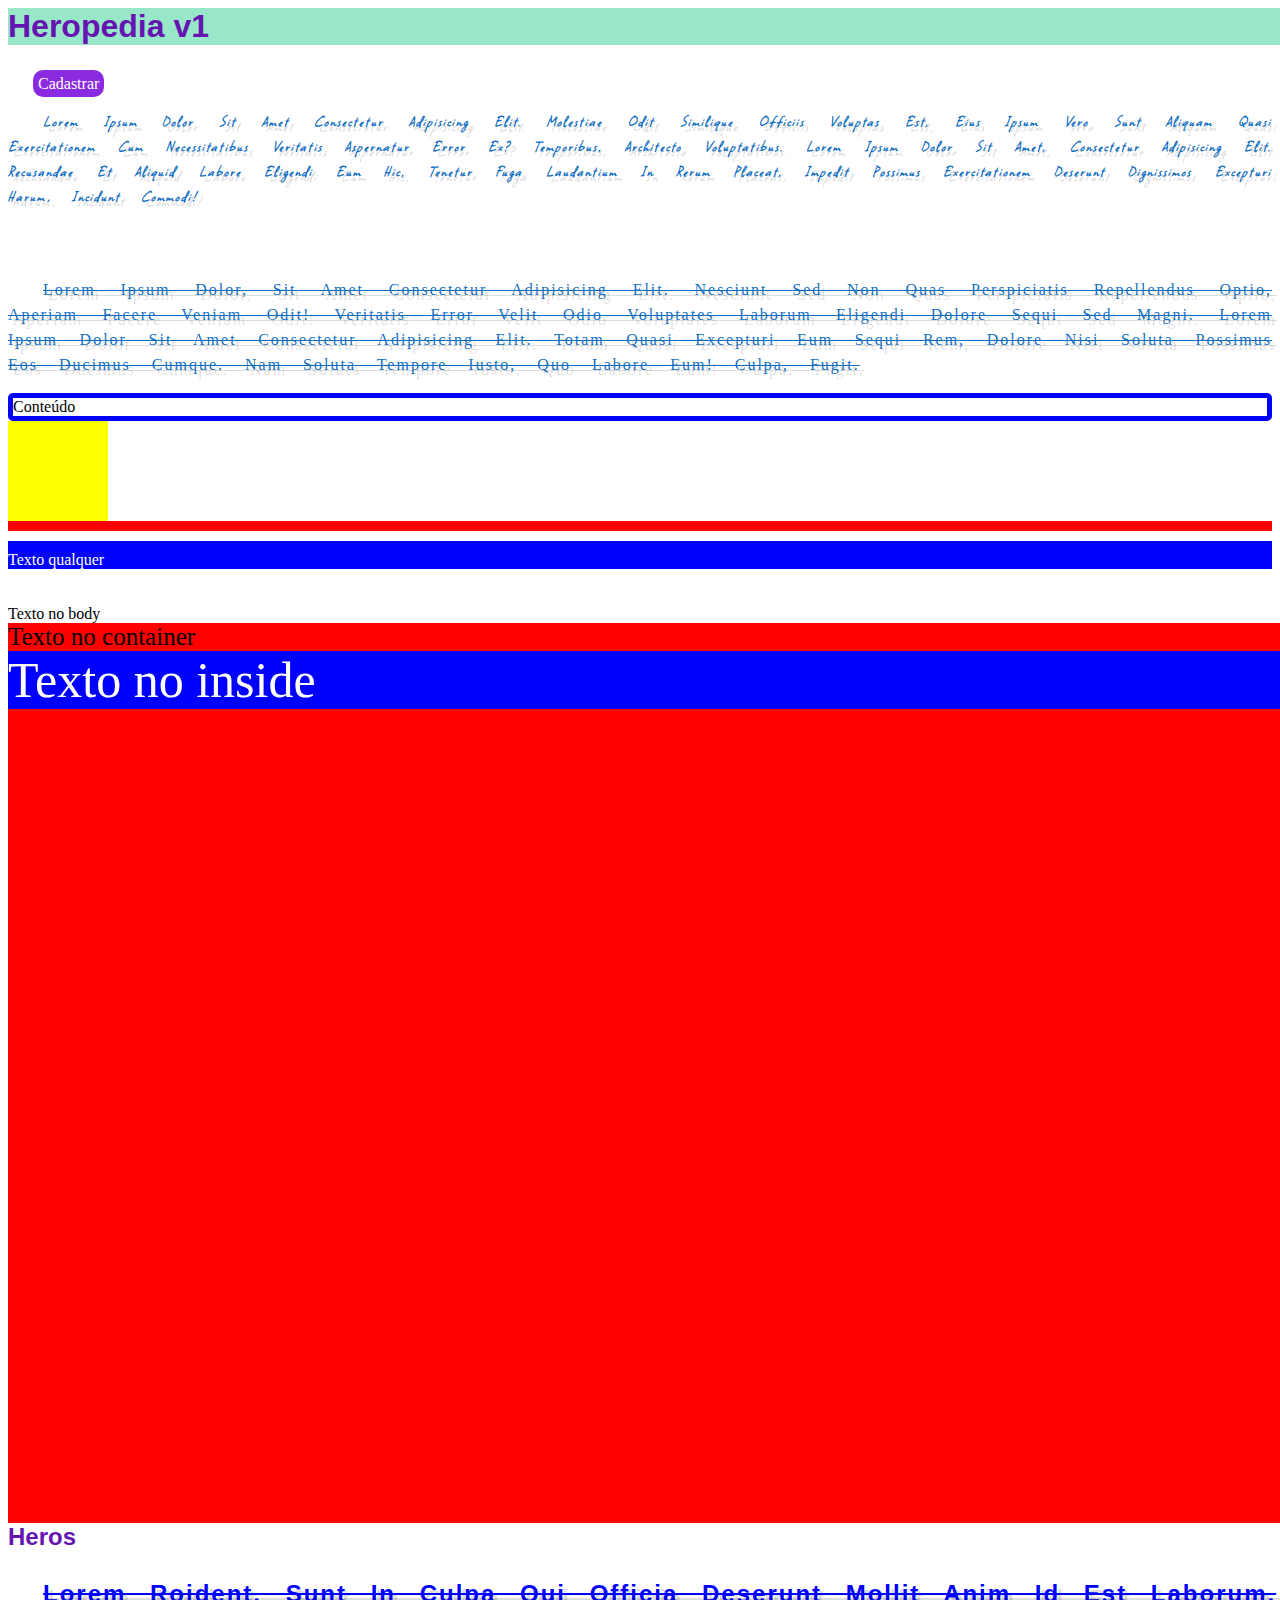
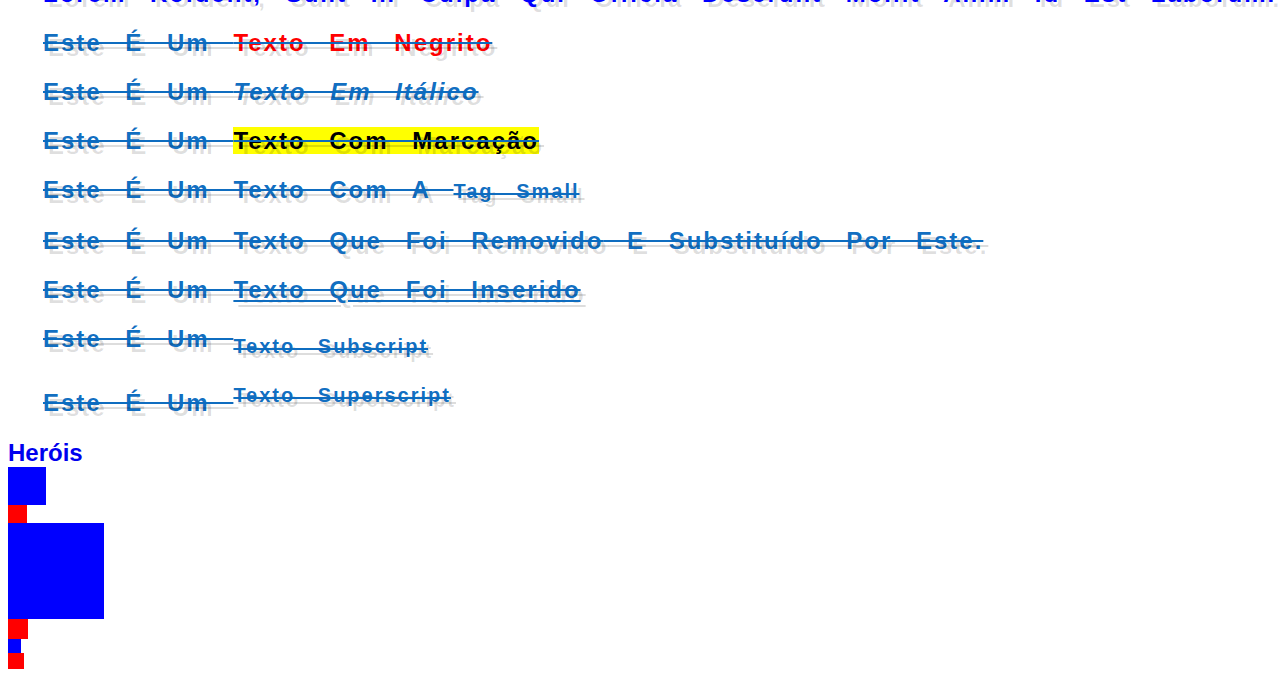
<file: Aulas/Aula 2/index.html>
<!DOCTYPE html>
<html>
<head>
	<meta charset="utf-8">
	<meta name="viewport" content="width=device-width, initial-scale=1">
	<title>Heróis</title>
	<link rel="stylesheet" href="style.css">

	<link href="https://fonts.googleapis.com/css2?family=Square+Peg&display=swap" rel="stylesheet">
	
	<style>
		h1, h2{
			font-family: Arial, Helvetica, sans-serif;
			color: rgb(101, 20, 177);
			width: 100vw;
			margin: 0;
			margin-bottom: 30px;

		}

		p{
			color: rgba(11, 107, 191, 0.984);
		}

		a:hover{
			color: rgb(90, 44, 217);
			text-shadow: 10px 20px 20px 20px;
		}
	</style>

</head>
<body>
	<h1 id="principal">Heropedia v1</h1>

	<div>
		<a class="links" href="#">Cadastrar</a>
	</div>

	<p id="aulaFonte">
		Lorem ipsum dolor sit amet consectetur adipisicing elit. Molestiae odit similique officiis voluptas est, eius ipsum vero sunt aliquam quasi exercitationem cum necessitatibus veritatis aspernatur error ex? Temporibus, architecto voluptatibus.
		Lorem ipsum dolor sit amet, consectetur adipisicing elit. Recusandae et aliquid labore eligendi eum hic, tenetur fuga laudantium in rerum placeat, impedit possimus exercitationem deserunt dignissimos excepturi harum, incidunt commodi!
	</p>
<br><br>
	<p>Lorem ipsum dolor, sit amet consectetur adipisicing elit. Nesciunt sed non quas perspiciatis repellendus optio, aperiam facere veniam odit! Veritatis error velit odio voluptates laborum eligendi dolore sequi sed magni. Lorem ipsum dolor sit amet consectetur adipisicing elit. Totam quasi excepturi eum sequi rem, dolore nisi soluta possimus eos ducimus cumque. Nam soluta tempore iusto, quo labore eum! Culpa, fugit.</p>

	<div class="borda">
		Conteúdo
	</div>
	<div class="quadrado">

	</div>

	<div id="base"></div>

	<div id="container">
		<div id="conteudo">
			Texto qualquer
		</div>
	</div>



	<br><br>
	Texto no body

	<div class="container">
		Texto no container
		<div class="inside">
			Texto no inside
		</div>
	</div>
	
	<h2>Heros<h2>

		<p style="color: blue;">Lorem roident, sunt in culpa qui officia deserunt mollit anim id est laborum.</p>

		<p>Este é um <strong>texto em negrito</strong></p>

		<p>Este é um <em>texto em itálico</em></p>

		<p>Este é um <mark>texto com marcação</mark></p>

		<p>Este é um texto com a <small>tag small</small></p>

		<p>Este é um texto <del>que foi removido</del> e substituído por este.</p>

		<p>Este é um <ins>texto que foi inserido</ins></p>

		<p>Este é um <sub>texto subscript</sub></p>

		<p>Este é um <sup>texto superscript</sup></p>

		<a href="sobre.html">Heróis</a>

	<div id="cm"></div>

	<div id="mm"></div>
	
	<div id="in"></div>
	
	<div id="px"></div>
	
	<div id="pt"></div>
	
	<div id="pc"></div>

</body>
</html>
</file>
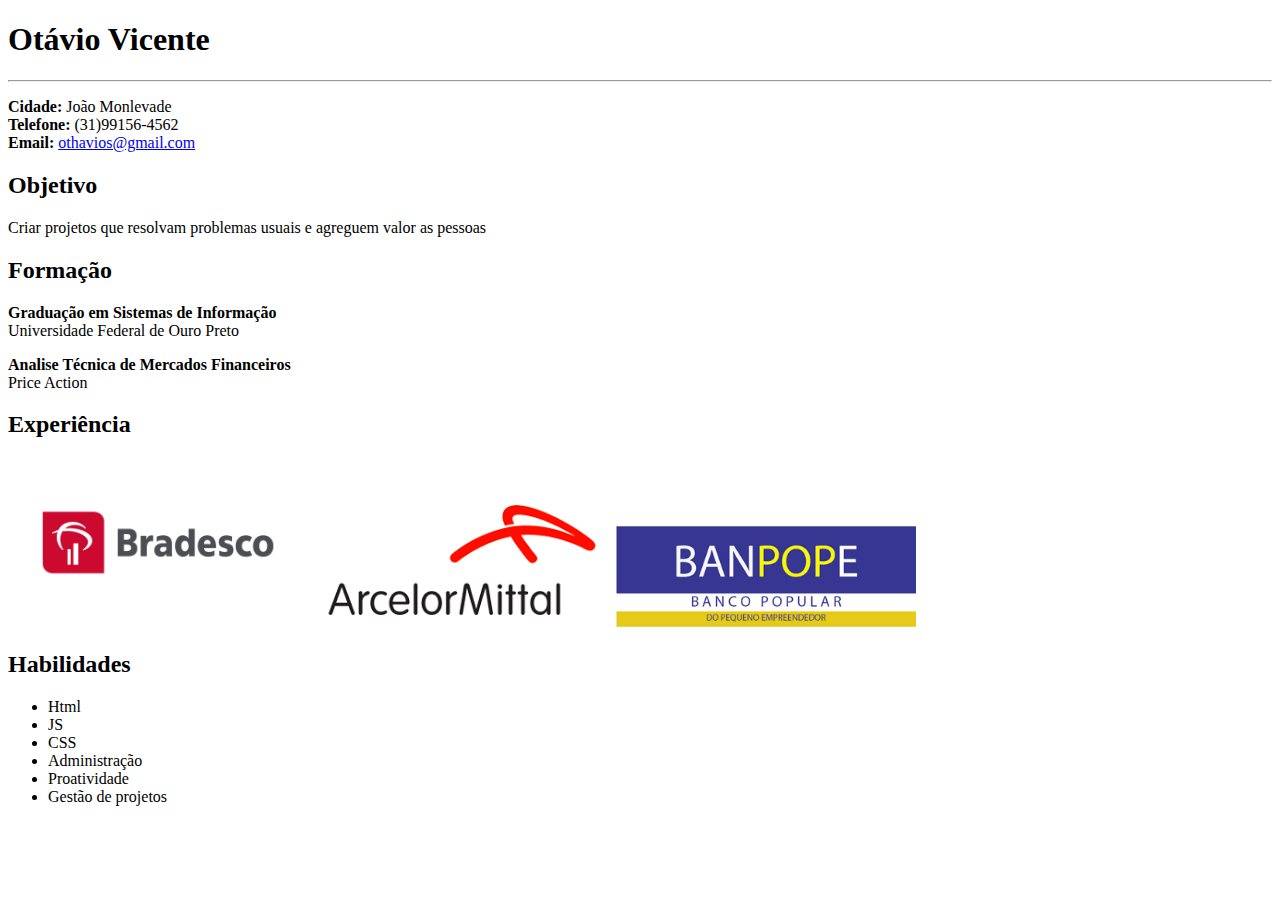
<file: Aulas/Desafio 1/index.html>
<!DOCTYPE html>
<html lang="pt-br">

<head>
    <meta charset="UTF-8">
    <meta http-equiv="X-UA-Compatible" content="IE=edge">
    <meta name="viewport" content="width=device-width, initial-scale=1.0">
    <title>Curriculum</title>
</head>

<body>
    <h1>Otávio Vicente</h1>
    <hr>
    <div>
        <p> <strong>Cidade:</strong> João Monlevade <br>
            <strong>Telefone:</strong> (31)99156-4562 <br>
            <strong>Email:</strong> <a href="mailto:othavios@gmail.com">othavios@gmail.com</a>
        </p>
    </div>

    <h2>Objetivo</h2>
    <p>Criar projetos que resolvam problemas usuais e agreguem valor as pessoas</p>

    <h2>Formação</h2>
    <p><strong>Graduação em Sistemas de Informação</strong><br>Universidade Federal de Ouro Preto</p>
    <p><strong>Analise Técnica de Mercados Financeiros</strong><br>Price Action</p>

    <h2>Experiência</h2>
    <a href="www.bradesco.com.br"><img src="assets/bradesco.png" width="300px" alt="Banco Bradesco SA"></a>

    <a href="www.bradesco.com.br"><img src="assets/arcelormittal.png" width="300px" alt="Arcelor Mittal Sistemas"></a>

    <a href="www.bradesco.com.br"><img src="assets/banpope.png" width="300px" alt="Banpope"></a>

    <h2>Habilidades</h2>
    <ul>
        <li>Html</li>
        <li>JS</li>
        <li>CSS</li>
        <li>Administração</li>
        <li>Proatividade</li>
        <li>Gestão de projetos</li>
    </ul>

</body>

</html>
</file>
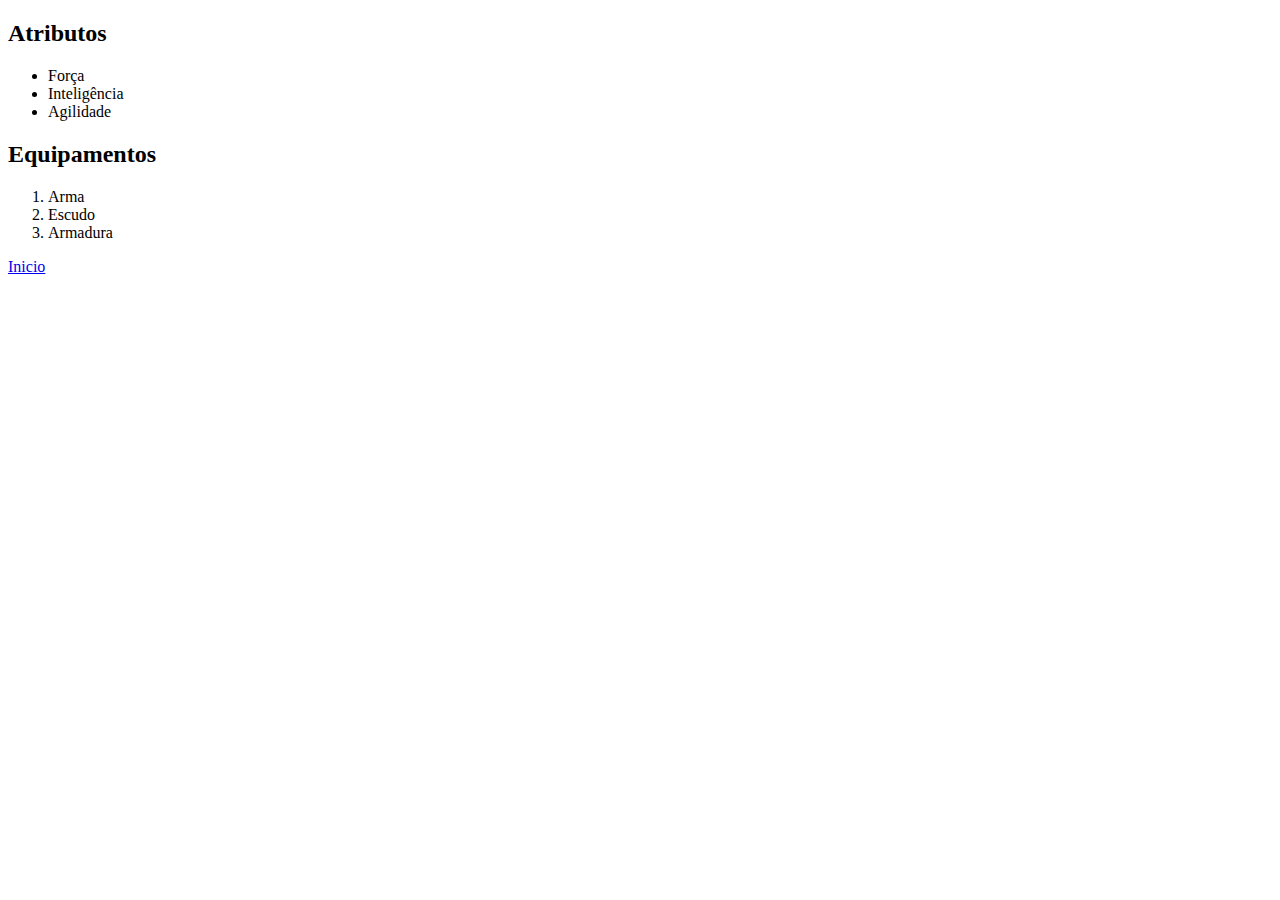
<file: Aulas/Aula 2/ain.html>
<!DOCTYPE html>
<html>
<head>
	<meta charset="utf-8">
	<meta name="viewport" content="width=device-width, initial-scale=1">
	<title>Ain</title>
</head>
<body>
	<h2>Atributos</h2>
	<ul>
		<li>Força</li>
		<li>Inteligência</li>
		<li>Agilidade</li>
	</ul>

	<h2>Equipamentos</h2>
	<ol>
		<li>Arma</li>
		<li>Escudo</li>
		<li>Armadura</li>
	</ol>

	<a href="index.html">Inicio</a>

</body>
</html>
</file>
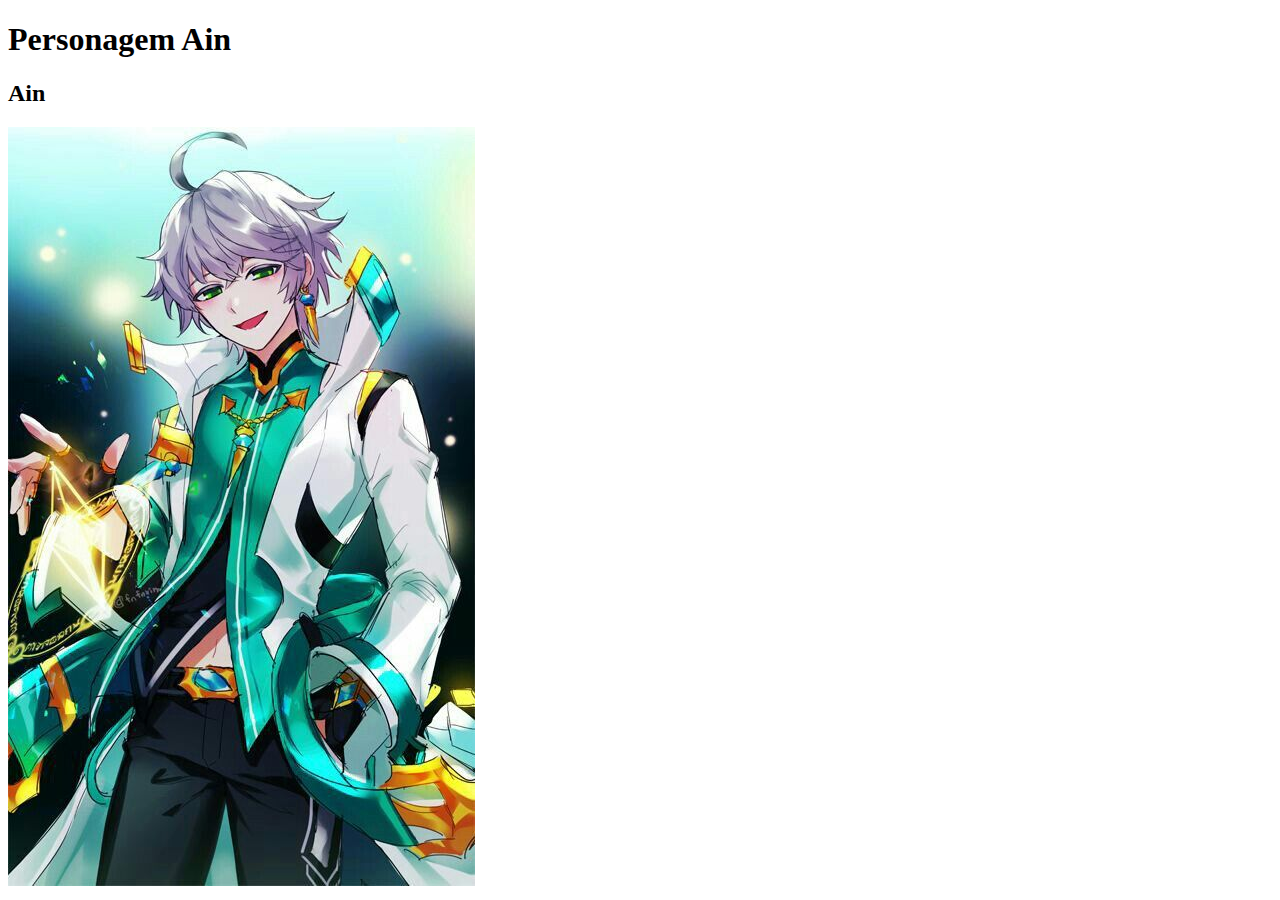
<file: Aulas/Aula 2/sobre.html>
<!DOCTYPE html>
<html>
<head>
	<meta charset="utf-8">
	<meta name="viewport" content="width=device-width, initial-scale=1">
	<title>Sobre nossa empresa</title>
</head>
<body>
	<h1>Personagem Ain</h1>
	<h2>Ain</h2>

	<a href="ain.html"><img src="imagens/ain.jpg" alt="personagem ain"></a>
	<!--Imagem como link-->


	
</body>
</html>
</file>
<file: Aulas/Aula 2/style.css>
@import url('https://fonts.googleapis.com/css2?family=Square+Peg&display=swap');

body{
    /*background-image: url(imagens/shikamaru.jpg);*/
    background-repeat: no-repeat;
    background-size: cover;
    background-attachment: fixed;
    background-position: top left;
    
}

strong{
    color: red;
}

#principal{
    background-color: rgba(71, 211, 157, 0.551);
}

#cm{
    background-color: blue;
    width: 1cm;
    height: 1cm;
}

#mm{
    background-color: red;
    width: 5mm;
    height: 5mm;
}

#in{
    background-color: blue;
    width: 1in;
    height: 1in;
}

#px{
    background-color: red;
    width: 20px;
    height: 20px;
}

#pt{
    background-color: blue;
    width: 10pt;
    height: 10pt;
}

#pc{
    background-color: red;
    width: 1pc;
    height: 1pc;
}

.container{
    font-size: 25px;
    width: 100vw;
    height: 100vh;
    background-color: red;
}

.inside{
    font-size: 2em;
    width: 100%;
    background-color: blue;
    color: white;
}

#base{
    height: 10px;
    background-color: red;
}

#container{
    background-color: blue;
    color: white;
    margin-top: 10px;
    padding-top: 10px;
}

.borda{
    border-style: solid;
    border-width: 5px;
    border-color: blue;
    border-radius: 5px;
}

.quadrado{
    background-color: yellow;
    width: 100px;
    height: 100px;
}

p{
    color: blueviolet;

    text-align: justify;

    text-transform: capitalize;

    text-indent: 35px;

    text-decoration: line-through;

    letter-spacing: 2px;

    line-height: 25px;

    word-spacing: 15px;

    text-shadow: 5px 5px rgba(0, 0, 0, 0.133);
}

a{
    text-decoration: none;
}

#aulaFonte{
    font-family: 'Square Peg';
    text-decoration: none;

    font-style: italic;

    font-size: 1em;

    font-weight: bold;

}

.links{

    margin: 25px;

    color: white;
    background-color: blueviolet;

    padding: 5px;

    border-radius: 10px;

}

.links:visited{
    color: red;
}

.links:hover{
    background-color: rgb(170, 119, 218);
    color: aliceblue;

    
}
</file>
